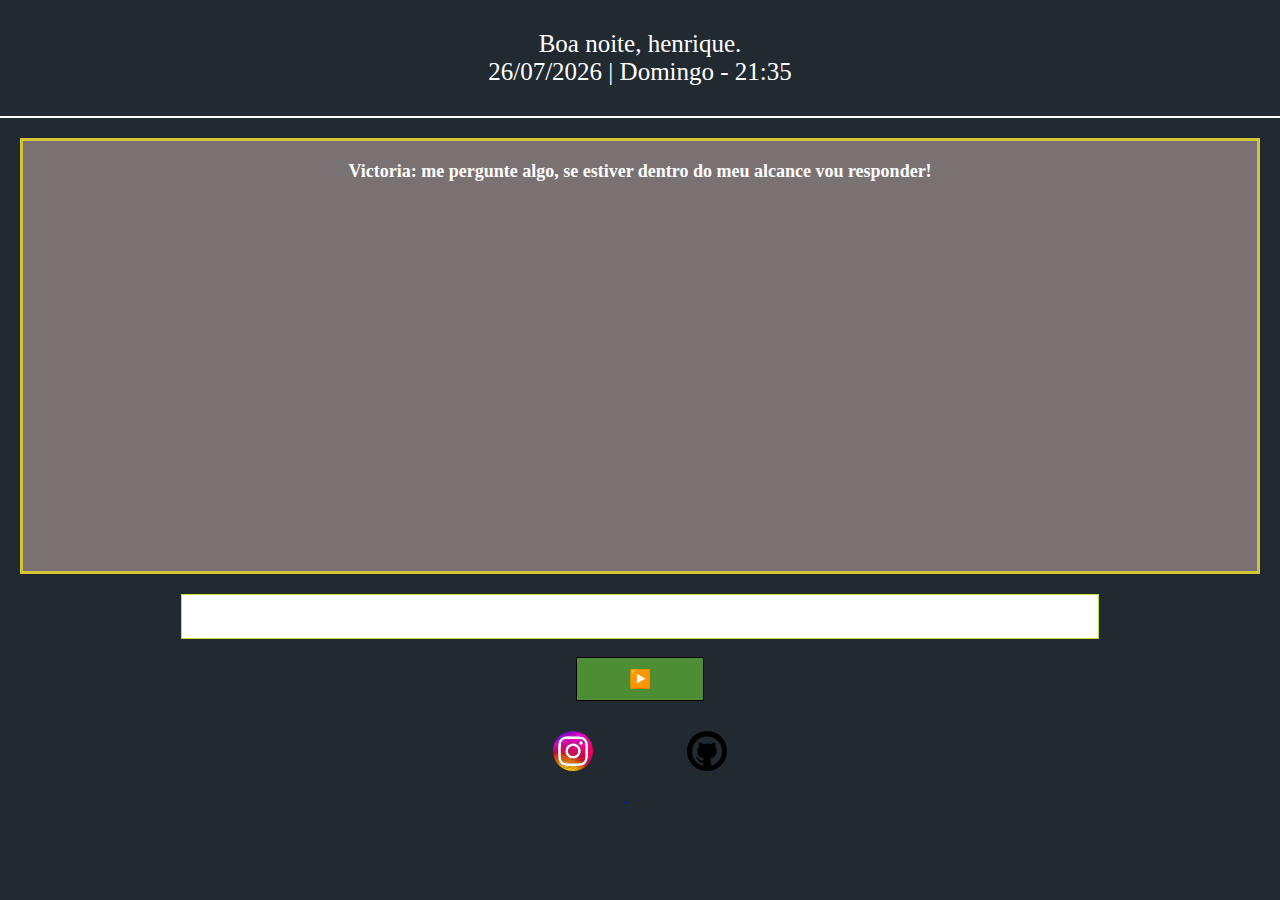
<file: index.html>
<!DOCTYPE html>
<html lang="en">
<head>
    <meta charset="UTF-8">
    <meta http-equiv="X-UA-Compatible" content="IE=edge">
    <meta name="viewport" content="width=device-width, initial-scale=1.0">
    <link rel="stylesheet" href="css/styles.css">
        <title>victoria_2.0</title>
</head>
<body>
    <div id="header">

    </div>
    <div id="victoria_caixa">
        <div class="victoria">
            <h2>Victoria: me pergunte algo, se estiver dentro do meu alcance vou responder!</h2>
        </div>
    </div>
    
    <div>
        <input type="text" id="victoria_input" />
        <br>
        <button id="enviar_pergunta">▶️</button>
    </div>

    <footer>

     <div>
        <a href="https://www.instagram.com/_henrique.or/" target="_blank" rel="noopener noreferrer">
            <img src="./static/instagram_adobe_express copy.svg">
        </a>

        <a href="https://github.com/HOR93" target="_blank" rel="noopener noreferrer">
            <img src="./static/GitHub-Mark_adobe_express.svg">
        </a>

     </div>
     <br>
    </footer>

    <script src="victoria_mind.js"></script>
</body>
</html>
</file>
<file: css/styles.css>
body {
  margin: 0;
  padding: 0;
  background-color: rgb(33, 41, 49);
  color: white;
}


h1 {
  text-align: center;
}
h2{
  text-align: center;
  font-size: 18px;
  font-family: Cambria, Cochin, Georgia, Times, 'Times New Roman', serif;

}

#header{
  padding: 30px;
  text-align: center;
  font-size: 25px;
  font-family: 'Times New Roman', Times, serif;
  font-weight: 400;
  font-style: bold;
  border-bottom: 2px solid #ffffff;
  
}

#victoria_caixa {
  background-color: #7a7272;
  border: 3px solid rgb(212, 198, 52);
  height: 420px;
  overflow: scroll;
  padding: 5px;
  margin: 20px;
  font-size: 20px;
  font-family: Georgia, 'Times New Roman', Times, serif;
}


#victoria_input {
  padding: 10px;
  width: 70%;
  border: 1px solid rgb(200, 223, 53);/* border: 1px solid rgb(24, 139, 22); */
  font-size: 20px;
  font-family: Georgia, 'Times New Roman', Times, serif;
  margin: 0 auto;
  display: block;
}

#enviar_pergunta {
  padding: 10px;
  width: 10%;
  border: 1px solid black;
  background-color: #4d8e35;
  color: white;
  font-size: 18px;
  margin: 0 auto;
  display: block;
  
}


footer div{
  text-align: center;
}

footer div a{
  margin: 0 15px;
}

img{
  padding: 30px;
  width: 40px;
  border-radius: 50px;
}



.box_colorida {
  padding: 3px;
  margin-bottom: 5px;
  border-radius: 5px;
}

.cor_usuario {
  background-color: #2d352e;
}

.cor_vic {
  background-color: #222d4e;
}
</file>
